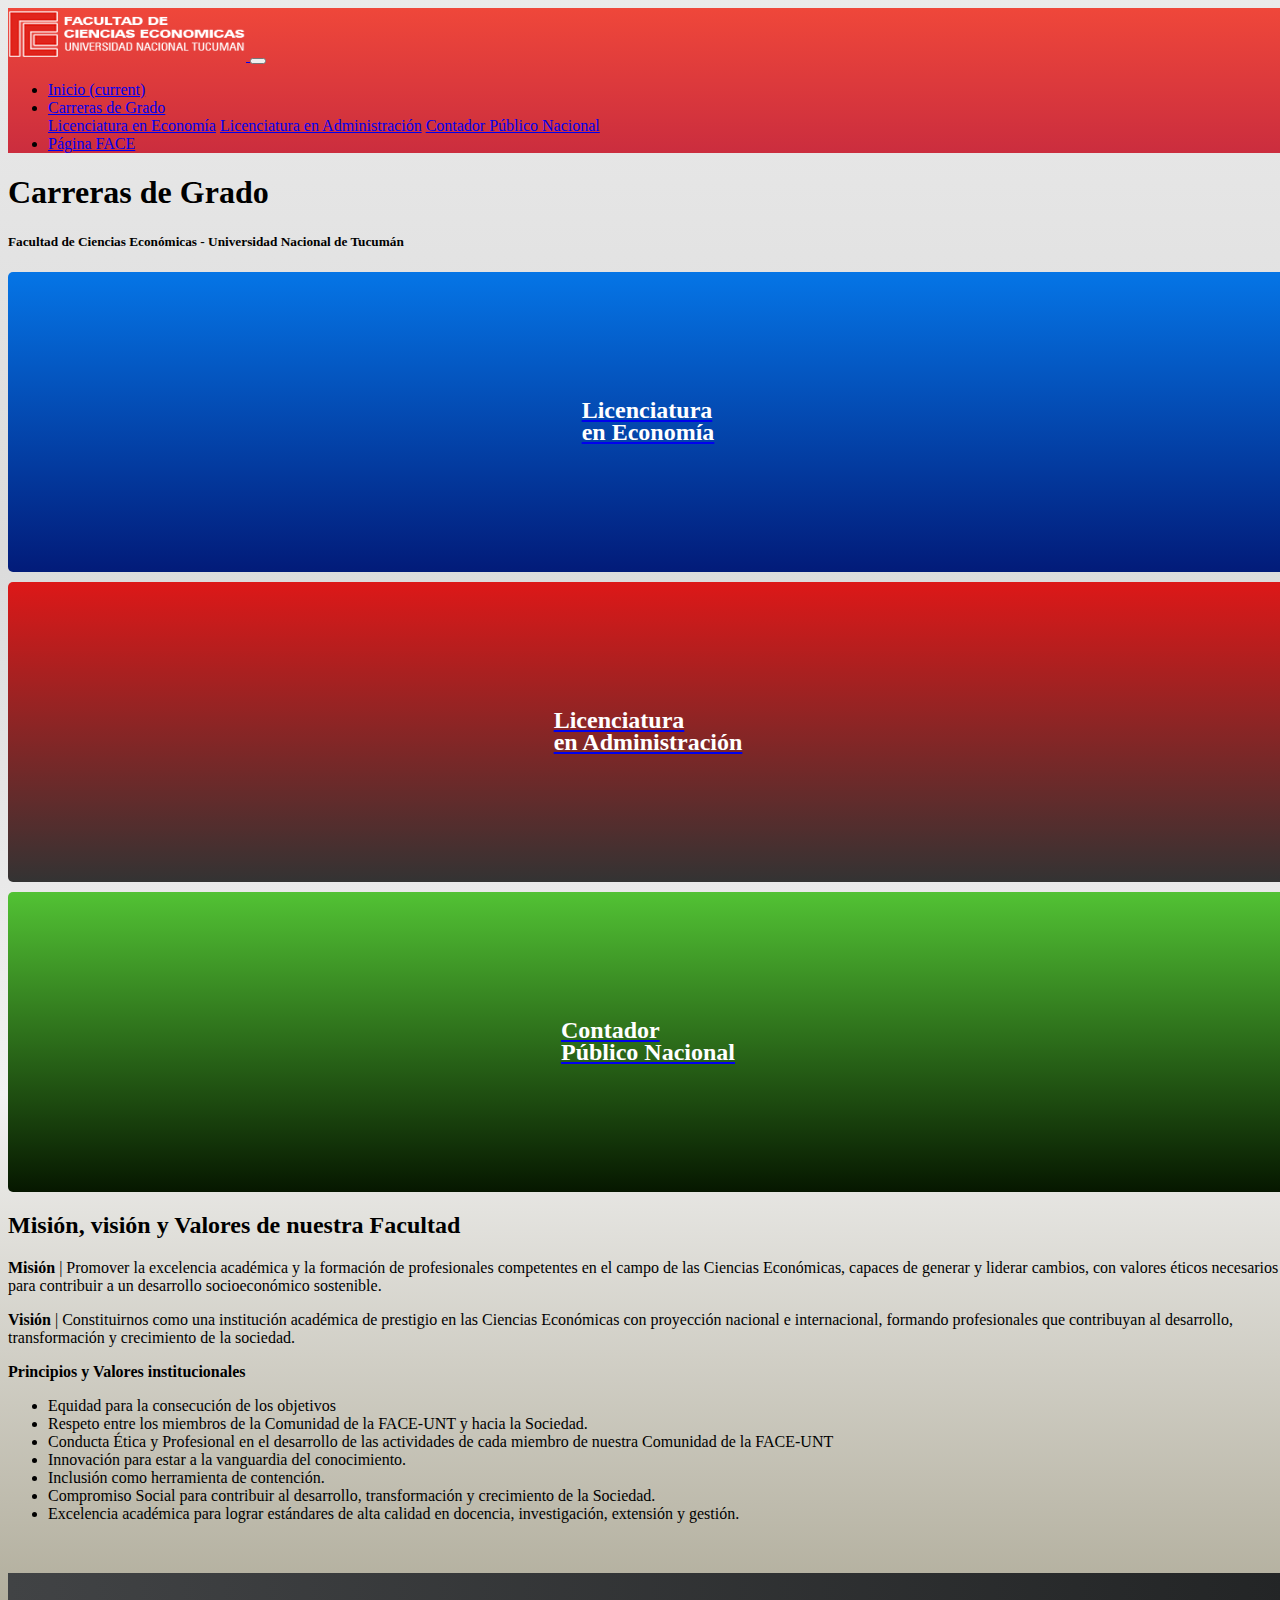
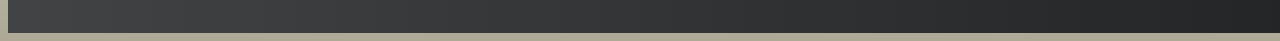
<file: index.html>
<!DOCTYPE html>
<html lang="en">
<head>
    <meta charset="UTF-8">
    <meta http-equiv="X-UA-Compatible" content="IE=edge">
    <meta name="viewport" content="width=device-width, initial-scale=1.0">
    <title>Carreras de Grado | Cronograma de Cursado</title>
    <link rel="stylesheet" href="https://cdn.jsdelivr.net/npm/bootstrap@4.5.3/dist/css/bootstrap.min.css" integrity="sha384-TX8t27EcRE3e/ihU7zmQxVncDAy5uIKz4rEkgIXeMed4M0jlfIDPvg6uqKI2xXr2" crossorigin="anonymous">
    <link rel="stylesheet" href="./css/style.css">



</head>
<body>

<!-- Inicio NavBar -->
<nav class="navbar navbar-expand-lg navbar-dark bg-dark">

        <div class="container">

            <a class="navbar-brand" href="index.html">
                <img src="./imgs/logo-png-face.png" width="238" height="53" alt="Rentas Tucumán" loading="lazy">
            </a>
        

            <button class="navbar-toggler" type="button" data-toggle="collapse" data-target="#navbarSupportedContent" aria-controls="navbarSupportedContent" aria-expanded="false" aria-label="Toggle navigation">
              <span class="navbar-toggler-icon"></span>
            </button>
          
            <div class="collapse navbar-collapse" id="navbarSupportedContent">
              <ul class="navbar-nav mr-auto">

                <li class="nav-item active">
                  <a class="nav-link" href="index.html">Inicio <span class="sr-only">(current)</span></a>
                </li>

                <li class="nav-item dropdown">
                  <a class="nav-link dropdown-toggle" href="#" id="navbarDropdown" role="button" data-toggle="dropdown" aria-haspopup="true" aria-expanded="false">
                    Carreras de Grado
                  </a>
                  <div class="dropdown-menu" aria-labelledby="navbarDropdown">
                    <a class="dropdown-item" href="licenciatura-en-economia.html">Licenciatura en Economía</a>
                    <a class="dropdown-item" href="licenciatura-en-administracion.html">Licenciatura en Administración</a>
                    <a class="dropdown-item" href="contador-publico-nacional">Contador Público Nacional</a>
                  </div>
                </li>

                <li class="nav-item">
                    <a class="nav-link" href="https://www.face.unt.edu.ar/">Página FACE</a>
                  </li>

              </ul>
            </div>
        </div>
</nav>
<!-- fin NavBar -->


<div class="container mt-4">
    <h1>Carreras de Grado</h1>
    <h5>Facultad de Ciencias Económicas - Universidad Nacional de Tucumán</h5>
</div>
 
<!--inicio botones -->
    <div class="container mt-4">
        
        <div class="row">
            <div class="col-12 col-md-4">
                <a href="licenciatura-en-economia.html">
                    <div class="boton carrera-le">
                        Licenciatura<br>en Economía  
                    </div>
                </a>
            </div>

            <div class="col-12 col-md-4">
                <a href="licenciatura-en-administracion.html">
                    <div class="boton carrera-la">
                        Licenciatura<br>en Administración
                    </div>
                </a>
            </div>

            <div class="col-12 col-md-4">
                <a href="contador-publico-nacional.html">
                    <div class="boton carrera-cpn">
                        Contador<br> Público Nacional
                    </div>
                </a>
            </div>

        </div>
    </div> 
  <!--fin botones -->  

  <!--Inicio mision y vision -->
  <div class="container mt-4">
      <div class="row">
          <div class="col-12">
              <h2>Misión, visión y Valores de nuestra Facultad</h2>
              <p>
                <b>Misión</b> | Promover la excelencia académica y la formación de profesionales competentes en el campo de las Ciencias Económicas, capaces de
                generar y liderar cambios, con valores éticos necesarios para contribuir a un desarrollo socioeconómico sostenible.
              </p>
              <p>
                  <b>Visión </b> | Constituirnos como una institución académica de prestigio en las Ciencias Económicas con proyección nacional e internacional, formando
profesionales que contribuyan al desarrollo, transformación y crecimiento de la sociedad.
              </p>
              <p>
                  <b>Principios y Valores institucionales</b>
                  <ul>
                    <li>Equidad para la consecución de los objetivos</li>
                    <li>Respeto entre los miembros de la Comunidad de la FACE-UNT y
    hacia la Sociedad.</li>
                    <li>Conducta Ética y Profesional en el desarrollo de las actividades de
    cada miembro de nuestra Comunidad de la FACE-UNT</li>
    <li>Innovación para estar a la vanguardia del conocimiento.</li>
    <li>Inclusión como herramienta de contención.</li>
    <li>Compromiso Social para contribuir al desarrollo, transformación y
    crecimiento de la Sociedad.</li>
    <li>Excelencia académica para lograr estándares de alta calidad en
    docencia, investigación, extensión y gestión.</li>
                  </ul>
              </p>
          </div>
      </div>

  </div>
  <!--fin mision y vision -->
    

<div class="footer">

</div>



</body>
<script src="https://code.jquery.com/jquery-3.5.1.slim.min.js" integrity="sha384-DfXdz2htPH0lsSSs5nCTpuj/zy4C+OGpamoFVy38MVBnE+IbbVYUew+OrCXaRkfj" crossorigin="anonymous"></script>
<script src="https://cdn.jsdelivr.net/npm/bootstrap@4.5.3/dist/js/bootstrap.bundle.min.js" integrity="sha384-ho+j7jyWK8fNQe+A12Hb8AhRq26LrZ/JpcUGGOn+Y7RsweNrtN/tE3MoK7ZeZDyx" crossorigin="anonymous"></script>
</html>
</file>
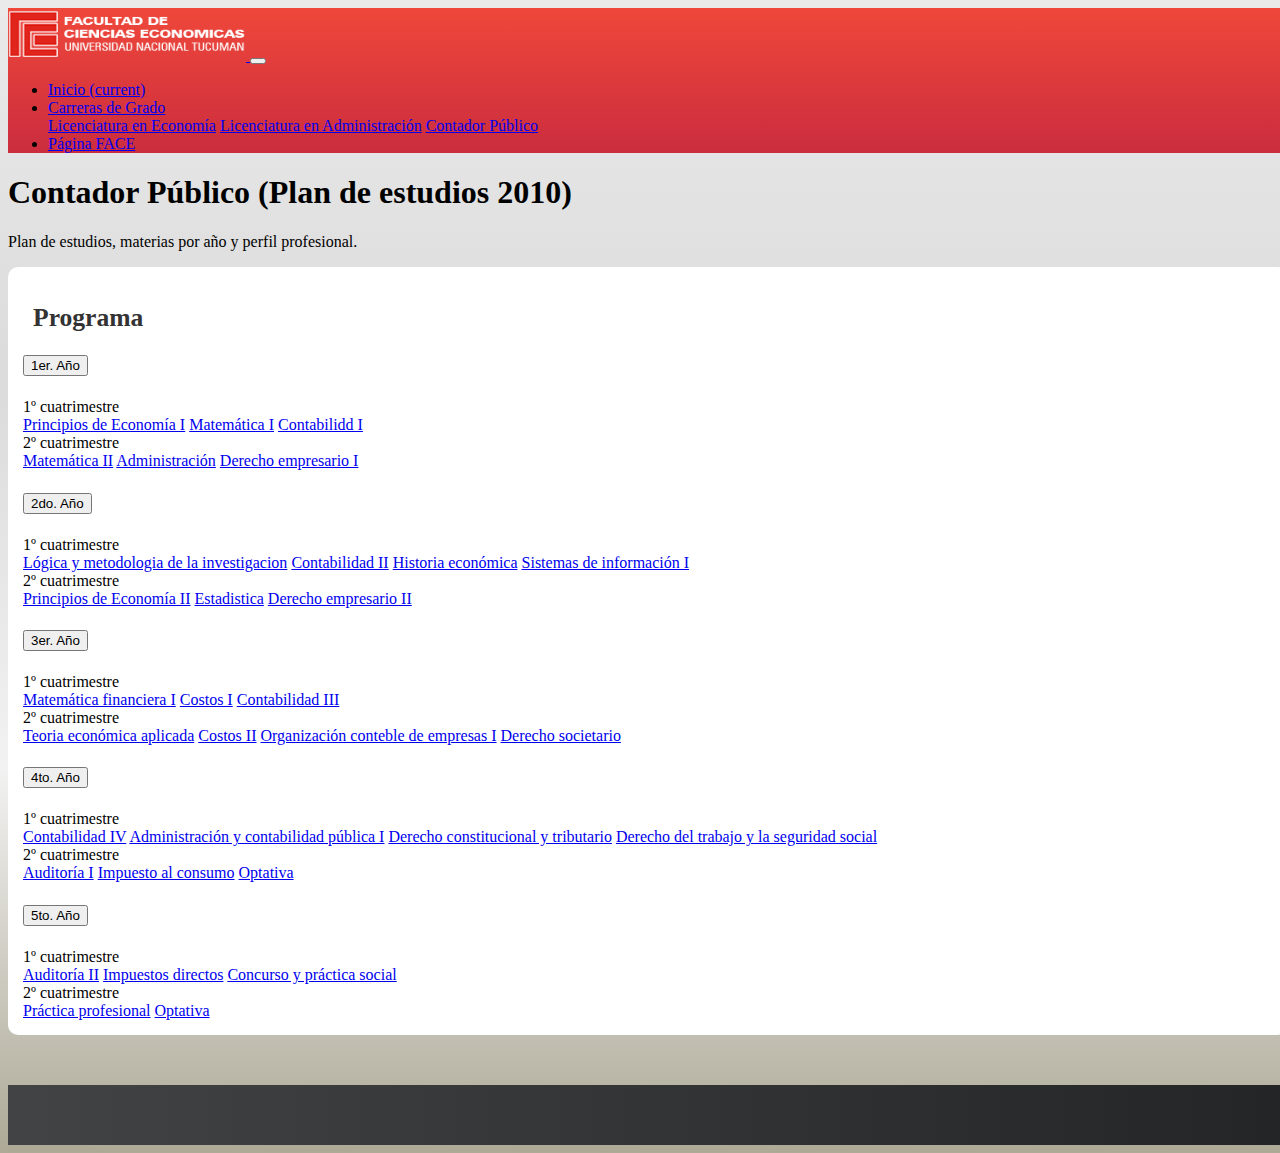
<file: contador-publico-2010.html>
<!DOCTYPE html>
<html lang="es">
<head>
    <meta charset="UTF-8">
    <meta http-equiv="X-UA-Compatible" content="IE=edge">
    <meta name="viewport" content="width=device-width, initial-scale=1.0">
    <title>Carreras de Grado | Cronograma de Cursado</title>
    <link rel="stylesheet" href="https://cdn.jsdelivr.net/npm/bootstrap@4.5.3/dist/css/bootstrap.min.css" integrity="sha384-TX8t27EcRE3e/ihU7zmQxVncDAy5uIKz4rEkgIXeMed4M0jlfIDPvg6uqKI2xXr2" crossorigin="anonymous">
    <link rel="stylesheet" href="./css/style.css">



</head>
<body>

<!-- Inicio NavBar -->
<nav class="navbar navbar-expand-lg navbar-dark">

  <div class="container">

            <a class="navbar-brand" href="index.html">
          <img src="./imgs/logo-png-face.png" width="238" height="53" alt="FACE-UNT" loading="lazy">
      </a>
  

      <button class="navbar-toggler" type="button" data-toggle="collapse" data-target="#navbarSupportedContent" aria-controls="navbarSupportedContent" aria-expanded="false" aria-label="Toggle navigation">
        <span class="navbar-toggler-icon"></span>
      </button>
    
      <div class="collapse navbar-collapse" id="navbarSupportedContent">
        <ul class="navbar-nav mr-auto">

          <li class="nav-item active">
            <a class="nav-link" href="index.html">Inicio <span class="sr-only">(current)</span></a>
          </li>

          <li class="nav-item dropdown">
            <a class="nav-link dropdown-toggle" href="#" id="navbarDropdown" role="button" data-toggle="dropdown" aria-haspopup="true" aria-expanded="false">
              Carreras de Grado
            </a>
            <div class="dropdown-menu" aria-labelledby="navbarDropdown">
              <a class="dropdown-item" href="licenciatura-en-economia.html">Licenciatura en Economía</a>
              <a class="dropdown-item" href="licenciatura-en-administracion.html">Licenciatura en Administración</a>
              <a class="dropdown-item" href="contador-publico.html">Contador Público</a>
            </div>
          </li>

          <li class="nav-item">
              <a class="nav-link" href="https://www.face.unt.edu.ar/">Página FACE</a>
            </li>

        </ul>
      </div>
  </div>
</nav>
<!-- fin NavBar -->


<div class="container mt-4">
    <div class="jumbotron py-4 px-4">
      <h1 class="display-5 mb-2">Contador Público (Plan de estudios 2010)</h1>
      <p class="lead mb-0">Plan de estudios, materias por año y perfil profesional.</p>
    </div>
</div>
 

<div class="container">
  <div class="row">

    <div class="col-12 col-sm-12 col-md-12">


    <div class="programa">
      <h2 class="mb-3">Programa</h2>

      <div id="programAccordion" class="mb-2">

        <div class="card mb-2">
          <div class="card-header" id="headingOne">
            <h5 class="mb-0 d-flex align-items-center">
              <button class="year-toggle" type="button" data-toggle="collapse" data-target="#collapseOne" aria-expanded="true" aria-controls="collapseOne">
                1er. Año
              </button>
            </h5>
          </div>
          <div id="collapseOne" class="collapse show" aria-labelledby="headingOne" data-parent="#programAccordion">
            <div class="card-body">
              <div class="d-flex flex-wrap">
                <div class="materias-separador"><span>1º cuatrimestre</span></div>
                <a href="programas/PLAN-CPN-2010/01/071-HCD-21 (Programa Principios de Economía I).pdf" target="_blank" class="btn-materia">Principios de Economía I</a>
                <a href="programas/PLAN-CPN-2010/01/249-HCD-17(Progr. Matemática I).pdf" target="_blank" class="btn-materia">Matemática I</a>
                <a href="programas/PLAN-CPN-2010/01/249-HCD-18(Programa Contabilidad I).pdf" target="_blank" class="btn-materia">Contabilidd I</a>
                
                <div class="materias-separador"><span>2º cuatrimestre</span></div>
                <a href="programas/PLAN-CPN-2010/01/113-HCD-17 (Prog Matemática II 2016).pdf" target="_blank" class="btn-materia">Matemática II</a>
                <a href="programas/PLAN-CPN-2010/01/347-HCD-17 (Programa Administración I).pdf" target="_blank" class="btn-materia">Administración</a>
                <a href="programas/PLAN-CPN-2010/01/213-HCD-16 (Programa Derecho Civil-Derecho Emp.I).pdf" target="_blank" class="btn-materia">Derecho empresario I</a>
              </div>
            </div>
          </div>
        </div>

        <div class="card mb-2">
          <div class="card-header" id="headingTwo">
            <h5 class="mb-0">
              <button class="year-toggle collapsed" type="button" data-toggle="collapse" data-target="#collapseTwo" aria-expanded="false" aria-controls="collapseTwo">
                2do. Año
              </button>
            </h5>
          </div>
          <div id="collapseTwo" class="collapse" aria-labelledby="headingTwo" data-parent="#programAccordion">
            <div class="card-body">
              <div class="d-flex flex-wrap">
                <div class="materias-separador"><span>1º cuatrimestre</span></div>
                <a href="programas/PLAN-CPN-2010/02/399-HCD-16 Programa Logica.pdf" target="_blank" class="btn-materia">Lógica y metodologia de la investigacion</a>
                <a href="programas/PLAN-CPN-2010/02/413-HCD-16 Programa Contabilidad II.pdf" class="btn-materia">Contabilidad II</a>
                <a href="programas/PLAN-CPN-2010/02/028-HCD-18 (Programa Historia Económica).pdf" target="_blank" class="btn-materia">Historia económica</a>
                <a href="programas/PLAN-CPN-2010/02/212-HCD-16 (Programa Sistemas de Inf. I).pdf" target="_blank" class="btn-materia">Sistemas de información I</a>
                <div class="materias-separador"><span>2º cuatrimestre</span></div>
                <a href="programas/PLAN-CPN-2010/02/516-HCD-16 (Programa Principios de Economia II).pdf" target="_blank" class="btn-materia">Principios de Economía II</a>
                <a href="programas/PLAN-CPN-2010/02/076-HCD-21 (Programa Estadistica 1983.CPN 2010.LA 2014).pdf" target="_blank" class="btn-materia">Estadistica</a>
                <a href="programas/PLAN-CPN-2010/02/155-HCD-16 (Programa Derecho Comercial I).pdf" target="_blank" class="btn-materia">Derecho empresario II</a>
              </div>
            </div>
          </div>
        </div>

        <div class="card mb-2">
          <div class="card-header" id="headingThree">
            <h5 class="mb-0">
              <button class="year-toggle collapsed" type="button" data-toggle="collapse" data-target="#collapseThree" aria-expanded="false" aria-controls="collapseThree">
                3er. Año
              </button>
            </h5>
          </div>
          <div id="collapseThree" class="collapse" aria-labelledby="headingThree" data-parent="#programAccordion">
            <div class="card-body">
              <div class="d-flex flex-wrap">
                <div class="materias-separador"><span>1º cuatrimestre</span></div>
                <a href="programas/PLAN-CPN-2010/03/372-HCD-16 Programa Matemática Financiera.pdf" target="_blank" class="btn-materia">Matemática financiera I</a>
                <a href="programas/PLAN-CPN-2010/03/058-HCD-17 (Prog Costos I).pdf" target="_blank" class="btn-materia">Costos I</a>
                <a href="programas/PLAN-CPN-2010/03/138-HCD-16 Programa CONTABILIDAD III.pdf" target="_blank" class="btn-materia">Contabilidad III</a>
                <div class="materias-separador"><span>2º cuatrimestre</span></div>
                <a href="programas/PLAN-CPN-2010/03/310-HCD-21 (Programa TEA 2010 y 2014).pdf" target="_blank" class="btn-materia">Teoria económica aplicada</a>
                <a href="programas/PLAN-CPN-2010/03/178-HCD-16 (Programa Costos II).pdf" target="_blank" class="btn-materia">Costos II</a>
                <a href="programas/PLAN-CPN-2010/03/266-HCD-16 (Programa Organizacion Contable).pdf" target="_blank" class="btn-materia">Organización conteble de empresas I</a>
                <a href="programas/PLAN-CPN-2010/03/347-HCD-18 (Programa Derecho Societario).pdf" target="_blank" class="btn-materia">Derecho societario</a>
              </div>
            </div>
          </div>
        </div>

        <div class="card mb-2">
          <div class="card-header" id="headingFour">
            <h5 class="mb-0">
              <button class="year-toggle collapsed" type="button" data-toggle="collapse" data-target="#collapseFour" aria-expanded="false" aria-controls="collapseFour">
                4to. Año
              </button>
            </h5>
          </div>
          <div id="collapseFour" class="collapse" aria-labelledby="headingFour" data-parent="#programAccordion">
            <div class="card-body">
              <div class="d-flex flex-wrap">
                <div class="materias-separador"><span>1º cuatrimestre</span></div>
                <a href="programas/PLAN-CPN-2010/04/008-HCD-20 ( Programa Contabilidad IV).pdf" class="btn-materia">Contabilidad IV</a>
                <a href="programas/PLAN-CPN-2010/04/res 077 HCD 22 PROGRAMA CAT ADMINISTRACION Y CONTABILIDAD PUBLIC20220427_10365346.pdf" target="_blank" class="btn-materia">Administración y contabilidad pública I</a>
                <a href="programas/PLAN-CPN-2010/04/443-HCD-16 (Programa Dº Fiscal).pdf" target="_blank" class="btn-materia">Derecho constitucional y tributario</a>
                <a href="programas/PLAN-CPN-2010/04/094-HCD-17 ( Prog Dº del Trabajo y la Seg Social).pdf" target="_blank" class="btn-materia">Derecho del trabajo y la seguridad social</a>
                <div class="materias-separador"><span>2º cuatrimestre</span></div>
                <a href="programas/PLAN-CPN-2010/04/282-HCD-18( Programa Auditoria I).pdf" class="btn-materia">Auditoría I</a>
                <a href="programas/PLAN-CPN-2010/04/514-HCD-16 (Programa Impuestos al Consumo ).pdf" target="_blank" class="btn-materia">Impuesto al consumo</a>
                <a href="contador-publico-2010-optativas.html" target="_blank" class="btn-materia">Optativa</a>
              </div>
            </div>
          </div>
        </div>

        <div class="card mb-2">
          <div class="card-header" id="headingFive">
            <h5 class="mb-0">
              <button class="year-toggle collapsed" type="button" data-toggle="collapse" data-target="#collapseFive" aria-expanded="false" aria-controls="collapseFive">
                5to. Año
              </button>
            </h5>
          </div>
          <div id="collapseFive" class="collapse" aria-labelledby="headingFive" data-parent="#programAccordion">
            <div class="card-body">
              <div class="d-flex flex-wrap">
                <div class="materias-separador"><span>1º cuatrimestre</span></div>
                <a href="programas/PLAN-CPN-2010/05/res 073 HCD 22 PROGRAMA AUDITORIA II AUDITORIA DE LA INFORMACION20220426_12104756.pdf" class="btn-materia">Auditoría II</a>
                <a href="programas/PLAN-CPN-2010/05/194-HCD-17 (Prog Impuestos Directos).pdf" class="btn-materia">Impuestos directos</a>
                <a href="programas/PLAN-CPN-2010/05/389-HCD-16 (Programa Concursos y Practica Judicial).pdf" target="_blank" class="btn-materia">Concurso y práctica social</a>
                <div class="materias-separador"><span>2º cuatrimestre</span></div>
                <a href="programas/PLAN-CPN-2010/05/practica-profesional-2010.pdf" class="btn-materia">Práctica profesional</a>
                <a href="contador-publico-2010-optativas.html" target="_blank" class="btn-materia">Optativa</a>
              </div>
            </div>
          </div>
        </div>

      </div>

    </div>

        
    </div>





  </div>
</div>






  
    

<div class="footer">

</div>



</body>
<script src="https://code.jquery.com/jquery-3.5.1.slim.min.js" integrity="sha384-DfXdz2htPH0lsSSs5nCTpuj/zy4C+OGpamoFVy38MVBnE+IbbVYUew+OrCXaRkfj" crossorigin="anonymous"></script>
<script src="https://cdn.jsdelivr.net/npm/bootstrap@4.5.3/dist/js/bootstrap.bundle.min.js" integrity="sha384-ho+j7jyWK8fNQe+A12Hb8AhRq26LrZ/JpcUGGOn+Y7RsweNrtN/tE3MoK7ZeZDyx" crossorigin="anonymous"></script>
</html>
</file>
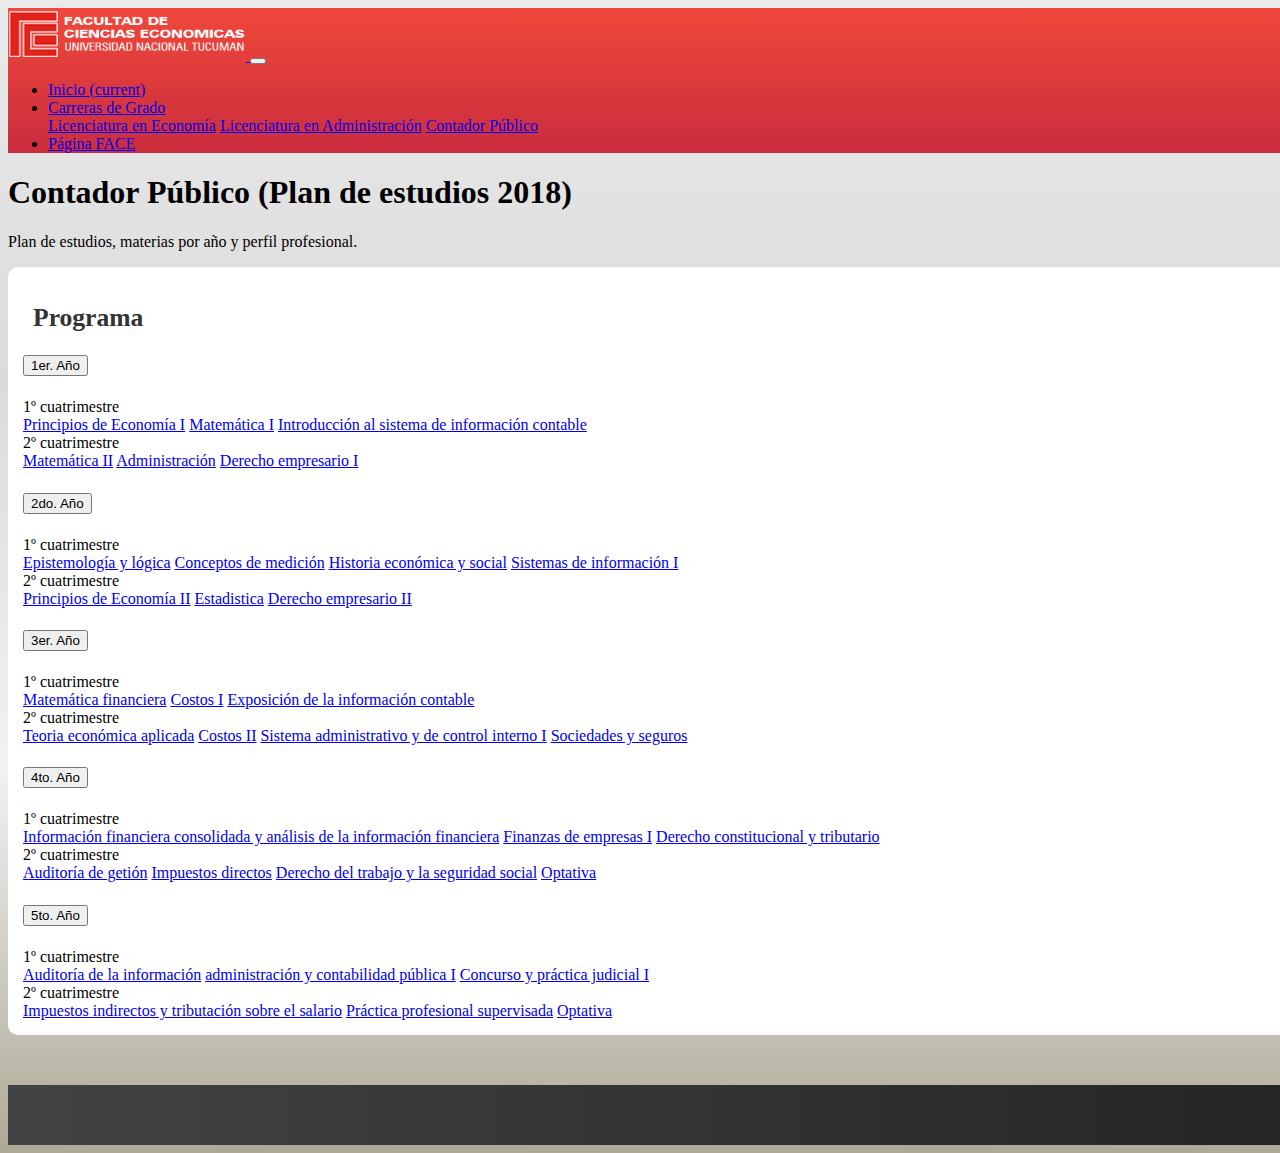
<file: contador-publico-2018.html>
<!DOCTYPE html>
<html lang="es">
<head>
    <meta charset="UTF-8">
    <meta http-equiv="X-UA-Compatible" content="IE=edge">
    <meta name="viewport" content="width=device-width, initial-scale=1.0">
    <title>Carreras de Grado | Cronograma de Cursado</title>
    <link rel="stylesheet" href="https://cdn.jsdelivr.net/npm/bootstrap@4.5.3/dist/css/bootstrap.min.css" integrity="sha384-TX8t27EcRE3e/ihU7zmQxVncDAy5uIKz4rEkgIXeMed4M0jlfIDPvg6uqKI2xXr2" crossorigin="anonymous">
    <link rel="stylesheet" href="./css/style.css">



</head>
<body>

<!-- Inicio NavBar -->
<nav class="navbar navbar-expand-lg navbar-dark">

  <div class="container">

            <a class="navbar-brand" href="index.html">
          <img src="./imgs/logo-png-face.png" width="238" height="53" alt="FACE-UNT" loading="lazy">
      </a>
  

      <button class="navbar-toggler" type="button" data-toggle="collapse" data-target="#navbarSupportedContent" aria-controls="navbarSupportedContent" aria-expanded="false" aria-label="Toggle navigation">
        <span class="navbar-toggler-icon"></span>
      </button>
    
      <div class="collapse navbar-collapse" id="navbarSupportedContent">
        <ul class="navbar-nav mr-auto">

          <li class="nav-item active">
            <a class="nav-link" href="index.html">Inicio <span class="sr-only">(current)</span></a>
          </li>

          <li class="nav-item dropdown">
            <a class="nav-link dropdown-toggle" href="#" id="navbarDropdown" role="button" data-toggle="dropdown" aria-haspopup="true" aria-expanded="false">
              Carreras de Grado
            </a>
            <div class="dropdown-menu" aria-labelledby="navbarDropdown">
              <a class="dropdown-item" href="licenciatura-en-economia.html">Licenciatura en Economía</a>
              <a class="dropdown-item" href="licenciatura-en-administracion.html">Licenciatura en Administración</a>
              <a class="dropdown-item" href="contador-publico.html">Contador Público</a>
            </div>
          </li>

          <li class="nav-item">
              <a class="nav-link" href="https://www.face.unt.edu.ar/">Página FACE</a>
            </li>

        </ul>
      </div>
  </div>
</nav>
<!-- fin NavBar -->


<div class="container mt-4">
    <div class="jumbotron py-4 px-4">
      <h1 class="display-5 mb-2">Contador Público (Plan de estudios 2018)</h1>
      <p class="lead mb-0">Plan de estudios, materias por año y perfil profesional.</p>
    </div>
</div>
 

<div class="container">
  <div class="row">

    <div class="col-12 col-sm-12 col-md-12">


    <div class="programa">
      <h2 class="mb-3">Programa</h2>

      <div id="programAccordion" class="mb-2">

        <div class="card mb-2">
          <div class="card-header" id="headingOne">
            <h5 class="mb-0 d-flex align-items-center">
              <button class="year-toggle" type="button" data-toggle="collapse" data-target="#collapseOne" aria-expanded="true" aria-controls="collapseOne">
                1er. Año
              </button>
            </h5>
          </div>
          <div id="collapseOne" class="collapse show" aria-labelledby="headingOne" data-parent="#programAccordion">
            <div class="card-body">
              <div class="d-flex flex-wrap">
                <div class="materias-separador"><span>1º cuatrimestre</span></div>
                <a href="programas/PLAN-CPN-2018/01/695-HCD-22 (Programa Principios de Economía I 2018).pdf" target="_blank" class="btn-materia">Principios de Economía I</a>
                <a href="programas/PLAN-CPN-2018/01/507-HCD-18 MATEMATICA I.pdf" target="_blank" class="btn-materia">Matemática I</a>
                <a href="programas/PLAN-CPN-2018/01/510-HCD-2018-INTRODUCCION AL SISTEMA DE INFORMACION CONTABLE.pdf" target="_blank" class="btn-materia">Introducción al sistema de información contable</a>
                
                <div class="materias-separador"><span>2º cuatrimestre</span></div>
                <a href="programas/PLAN-CPN-2018/01/642-HCD-22 (Matemática II).pdf" target="_blank" class="btn-materia">Matemática II</a>
                <a href="programas/PLAN-CPN-2018/01/389-HCD-21 Programa Administración 2010 y 2014).pdf" target="_blank" class="btn-materia">Administración</a>
                <a href="programas/PLAN-CPN-2018/01/387-HCD-21 (Programa D° Empresario I CP 2018).pdf" target="_blank" class="btn-materia">Derecho empresario I</a>
              </div>
            </div>
          </div>
        </div>

        <div class="card mb-2">
          <div class="card-header" id="headingTwo">
            <h5 class="mb-0">
              <button class="year-toggle collapsed" type="button" data-toggle="collapse" data-target="#collapseTwo" aria-expanded="false" aria-controls="collapseTwo">
                2do. Año
              </button>
            </h5>
          </div>
          <div id="collapseTwo" class="collapse" aria-labelledby="headingTwo" data-parent="#programAccordion">
            <div class="card-body">
              <div class="d-flex flex-wrap">
                <div class="materias-separador"><span>1º cuatrimestre</span></div>
                <a href="programas/PLAN-CPN-2018/02/501-HCD-18 EPISTEMOLOGIA Y LOGICA.pdf" target="_blank" class="btn-materia">Epistemología y lógica</a>
                <a href="programas/PLAN-CPN-2018/02/516-HCD-2018-CONCEPTOS DE MEDICIÓN.pdf" class="btn-materia">Conceptos de medición</a>
                <a href="programas/PLAN-CPN-2018/02/494-HCD-2018-HISTORIA ECONÓMICA Y SOCIAL.pdf" target="_blank" class="btn-materia">Historia económica y social</a>
                <a href="programas/PLAN-CPN-2018/02/530-HCD-18-SISTEMAS DE INFORMACION I.pdf" target="_blank" class="btn-materia">Sistemas de información I</a>
                <div class="materias-separador"><span>2º cuatrimestre</span></div>
                <a href="programas/PLAN-CPN-2018/02/3_07-08-2024_Resolucion_RES_FACE__HCD_9624_2024.pdf" target="_blank" class="btn-materia">Principios de Economía II</a>
                <a href="programas/PLAN-CPN-2018/02/075-HCD-21 (Programa Estadística CP 2018).pdf" target="_blank" class="btn-materia">Estadistica</a>
                <a href="programas/PLAN-CPN-2018/02/496-HCD-18 DERECHO EMPRESARIO II.pdf" target="_blank" class="btn-materia">Derecho empresario II</a>
              </div>
            </div>
          </div>
        </div>

        <div class="card mb-2">
          <div class="card-header" id="headingThree">
            <h5 class="mb-0">
              <button class="year-toggle collapsed" type="button" data-toggle="collapse" data-target="#collapseThree" aria-expanded="false" aria-controls="collapseThree">
                3er. Año
              </button>
            </h5>
          </div>
          <div id="collapseThree" class="collapse" aria-labelledby="headingThree" data-parent="#programAccordion">
            <div class="card-body">
              <div class="d-flex flex-wrap">
                <div class="materias-separador"><span>1º cuatrimestre</span></div>
                <a href="programas/PLAN-CPN-2018/03/043-HCD-20 Matemática Financiera.pdf" target="_blank" class="btn-materia">Matemática financiera</a>
                <a href="programas/PLAN-CPN-2018/03/534-HCD-18-COSTOS-I-SISTEMAS-DE-COSTOS.pdf" target="_blank" class="btn-materia">Costos I</a>
                <a href="programas/PLAN-CPN-2018/03/543-HCD-18 Programa Exposición de la Información Contable.pdf" target="_blank" class="btn-materia">Exposición de la información contable</a>
                <div class="materias-separador"><span>2º cuatrimestre</span></div>
                <a href="programas/PLAN-CPN-2018/03/311-HCD-21 (Programa TEA 2018).pdf" target="_blank" class="btn-materia">Teoria económica aplicada</a>
                <a href="programas/PLAN-CPN-2018/03/527-HCD-18-COSTOS II PRESUPUESTOS Y COSTOS PARA DECISIONES.pdf" target="_blank" class="btn-materia">Costos II</a>
                <a href="programas/PLAN-CPN-2018/03/045-HCD-20 Sist. Adm. y de Control Interno I.pdf" target="_blank" class="btn-materia">Sistema administrativo y de control interno I</a>
                <a href="programas/PLAN-CPN-2018/03/523-HCD-18-SOCIEDADES Y SEGUROS.pdf" target="_blank" class="btn-materia">Sociedades y seguros</a>
              </div>
            </div>
          </div>
        </div>

        <div class="card mb-2">
          <div class="card-header" id="headingFour">
            <h5 class="mb-0">
              <button class="year-toggle collapsed" type="button" data-toggle="collapse" data-target="#collapseFour" aria-expanded="false" aria-controls="collapseFour">
                4to. Año
              </button>
            </h5>
          </div>
          <div id="collapseFour" class="collapse" aria-labelledby="headingFour" data-parent="#programAccordion">
            <div class="card-body">
              <div class="d-flex flex-wrap">
                <div class="materias-separador"><span>1º cuatrimestre</span></div>
                <a href="programas/PLAN-CPN-2018/04/838-HCD-22 ( Inf Financiera y Consolidada y Anal de Inf Fin).pdf" class="btn-materia">Información financiera consolidada y análisis de la información financiera</a>
                <a href="programas/PLAN-CPN-2018/04/123-HCD-23 (Programa Materia).pdf" target="_blank" class="btn-materia">Finanzas de empresas I</a>
                <a href="programas/PLAN-CPN-2018/04/537HCD18-DERECHO CONSTITUCIONAL Y TRIBUTARIO.pdf" target="_blank" class="btn-materia">Derecho constitucional y tributario</a>
                <div class="materias-separador"><span>2º cuatrimestre</span></div>
                <a href="programas/PLAN-CPN-2018/04/493-HCD-2018-AUDITORIA DE GESTIÓN.pdf" target="_blank" class="btn-materia">Auditoría de getión</a>
                <a href="programas/PLAN-CPN-2018/04/540HCD18-IMPUESTOS DIRECTOS.pdf" target="_blank" class="btn-materia">Impuestos directos</a>
                <a href="programas/PLAN-CPN-2018/04/044-HCD-20 Derecho del Trabajo y Seg Social.pdf" target="_blank" class="btn-materia">Derecho del trabajo y la seguridad social</a>
                <a href="contador-publico-2018-optativas.html" class="btn-materia">Optativa</a>
              </div>
            </div>
          </div>
        </div>

        <div class="card mb-2">
          <div class="card-header" id="headingFive">
            <h5 class="mb-0">
              <button class="year-toggle collapsed" type="button" data-toggle="collapse" data-target="#collapseFive" aria-expanded="false" aria-controls="collapseFive">
                5to. Año
              </button>
            </h5>
          </div>
          <div id="collapseFive" class="collapse" aria-labelledby="headingFive" data-parent="#programAccordion">
            <div class="card-body">
              <div class="d-flex flex-wrap">
                <div class="materias-separador"><span>1º cuatrimestre</span></div>
                <a href="programas/PLAN-CPN-2018/05/502-HCD-18 AUDITORIA DE LA INFORMACION.pdf" class="btn-materia">Auditoría de la información</a>
                <a href="programas/PLAN-CPN-2018/05/513-HCD-2018-ADMINISTRACION Y CONTABILIDAD PUBLICA I.pdf" class="btn-materia">administración y contabilidad pública I</a>
                <a href="programas/PLAN-CPN-2018/05/512-HCD-2018-CONCURSO Y PRACTICA JUDICIAL I.pdf" target="_blank" class="btn-materia">Concurso y práctica judicial I</a>
                <div class="materias-separador"><span>2º cuatrimestre</span></div>
                <a href="programas/PLAN-CPN-2018/05/497-HCD-18 IMPUESTOS INDIRECTOS Y TRIBUTACION SOBRE EL SALARIO.pdf" class="btn-materia">Impuestos indirectos y tributación sobre el salario</a>
                <a href="programas/PLAN-CPN-2018/05/practica-profesional-2018.pdf" target="_blank" class="btn-materia">Práctica profesional supervisada</a>
                <a href="contador-publico-2018-optativas.html" class="btn-materia">Optativa</a>
              </div>
            </div>
          </div>
        </div>

      </div>

    </div>

        
    </div>





  </div>
</div>






  
    

<div class="footer">

</div>



</body>
<script src="https://code.jquery.com/jquery-3.5.1.slim.min.js" integrity="sha384-DfXdz2htPH0lsSSs5nCTpuj/zy4C+OGpamoFVy38MVBnE+IbbVYUew+OrCXaRkfj" crossorigin="anonymous"></script>
<script src="https://cdn.jsdelivr.net/npm/bootstrap@4.5.3/dist/js/bootstrap.bundle.min.js" integrity="sha384-ho+j7jyWK8fNQe+A12Hb8AhRq26LrZ/JpcUGGOn+Y7RsweNrtN/tE3MoK7ZeZDyx" crossorigin="anonymous"></script>
</html>
</file>
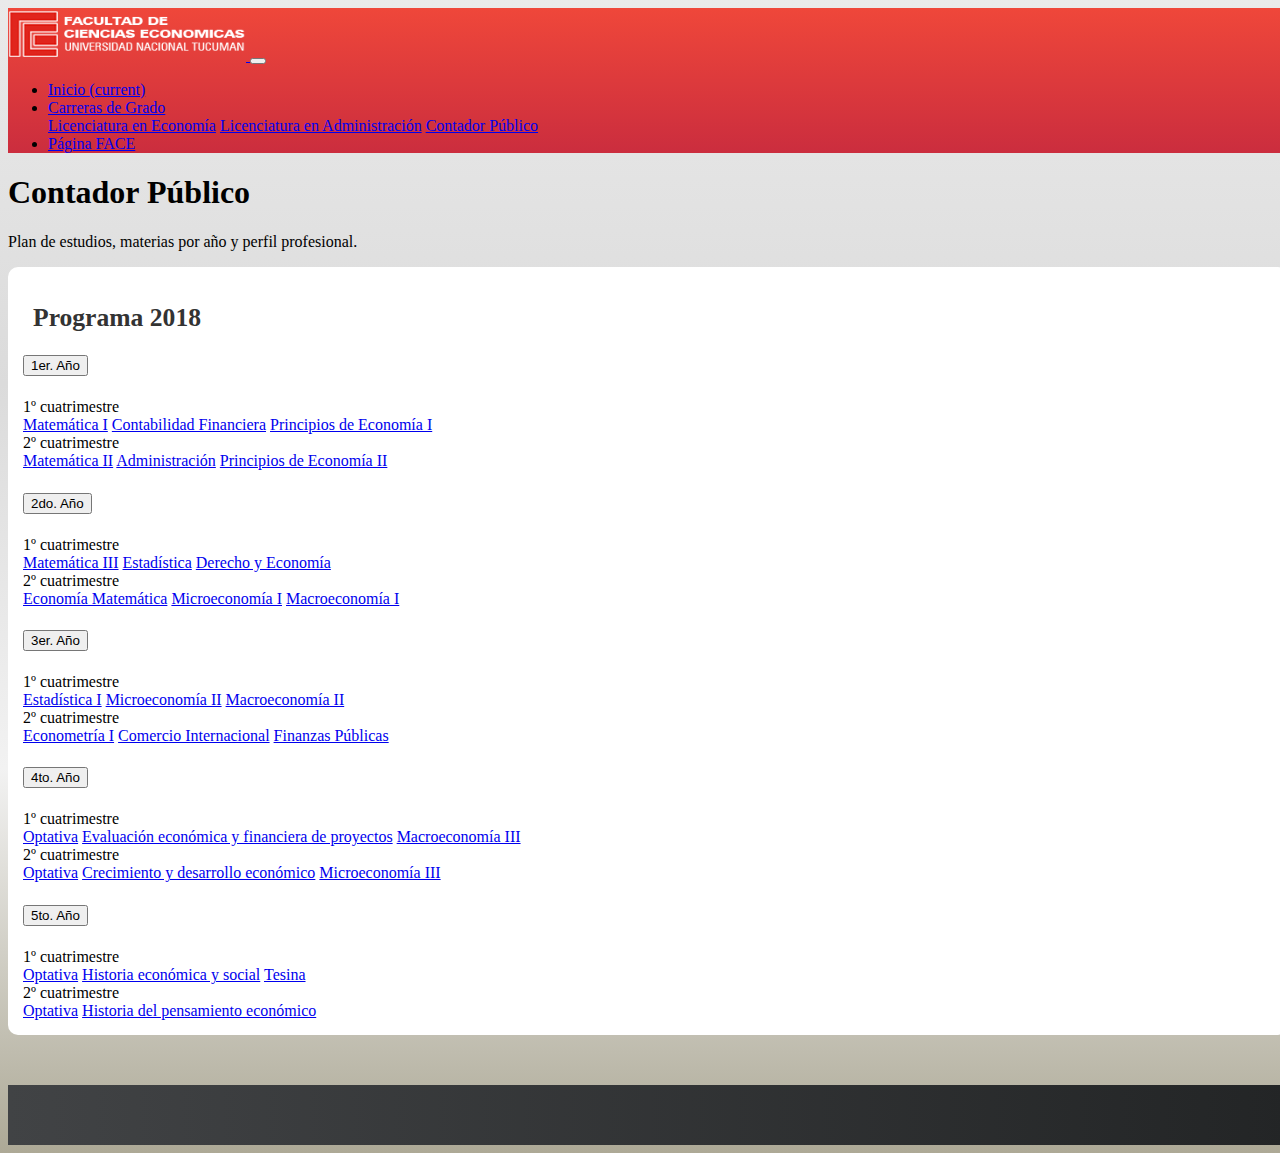
<file: contador-publico.html>
<!DOCTYPE html>
<html lang="es">
<head>
    <meta charset="UTF-8">
    <meta http-equiv="X-UA-Compatible" content="IE=edge">
    <meta name="viewport" content="width=device-width, initial-scale=1.0">
    <title>Carreras de Grado | Cronograma de Cursado</title>
    <link rel="stylesheet" href="https://cdn.jsdelivr.net/npm/bootstrap@4.5.3/dist/css/bootstrap.min.css" integrity="sha384-TX8t27EcRE3e/ihU7zmQxVncDAy5uIKz4rEkgIXeMed4M0jlfIDPvg6uqKI2xXr2" crossorigin="anonymous">
    <link rel="stylesheet" href="./css/style.css">



</head>
<body>

<!-- Inicio NavBar -->
<nav class="navbar navbar-expand-lg navbar-dark">

  <div class="container">

      <a class="navbar-brand" href="index.html">
          <img src="./imgs/logo-png-face.png" width="238" height="53" alt="FACE-UNT" loading="lazy">
      </a>
  

      <button class="navbar-toggler" type="button" data-toggle="collapse" data-target="#navbarSupportedContent" aria-controls="navbarSupportedContent" aria-expanded="false" aria-label="Toggle navigation">
        <span class="navbar-toggler-icon"></span>
      </button>
    
      <div class="collapse navbar-collapse" id="navbarSupportedContent">
        <ul class="navbar-nav mr-auto">

          <li class="nav-item active">
            <a class="nav-link" href="index.html">Inicio <span class="sr-only">(current)</span></a>
          </li>

          <li class="nav-item dropdown">
            <a class="nav-link dropdown-toggle" href="#" id="navbarDropdown" role="button" data-toggle="dropdown" aria-haspopup="true" aria-expanded="false">
              Carreras de Grado
            </a>
            <div class="dropdown-menu" aria-labelledby="navbarDropdown">
              <a class="dropdown-item" href="licenciatura-en-economia.html">Licenciatura en Economía</a>
              <a class="dropdown-item" href="licenciatura-en-administracion.html">Licenciatura en Administración</a>
              <a class="dropdown-item" href="contador-publico.html">Contador Público</a>
            </div>
          </li>

          <li class="nav-item">
              <a class="nav-link" href="https://www.face.unt.edu.ar/">Página FACE</a>
            </li>

        </ul>
      </div>
  </div>
</nav>
<!-- fin NavBar -->


<div class="container mt-4">
    <div class="jumbotron py-4 px-4">
      <h1 class="display-5 mb-2">Contador Público</h1>
      <p class="lead mb-0">Plan de estudios, materias por año y perfil profesional.</p>
    </div>
</div>
 

<div class="container">
  <div class="row">

    <div class="col-12 col-sm-12 col-md-12">


    <div class="programa">
      <h2 class="mb-3">Programa 2018</h2>

      <div id="programAccordion" class="mb-2">

        <div class="card mb-2">
          <div class="card-header" id="headingOne">
            <h5 class="mb-0 d-flex align-items-center">
              <button class="year-toggle" type="button" data-toggle="collapse" data-target="#collapseOne" aria-expanded="true" aria-controls="collapseOne">
                1er. Año
              </button>
            </h5>
          </div>
          <div id="collapseOne" class="collapse show" aria-labelledby="headingOne" data-parent="#programAccordion">
            <div class="card-body">
              <div class="d-flex flex-wrap">
                <div class="materias-separador"><span>1º cuatrimestre</span></div>
                <a href="./programas/PLAN-LE-2014/01/249-HCD-17(Progr. Matemática I).pdf" target="_blank" class="btn-materia">Matemática I</a>
                <a href="./programas/PLAN-LE-2014/01/459-HCD-17 (Programa Contabilidad Financiera).pdf" target="_blank" class="btn-materia">Contabilidad Financiera</a>
                <a href="./programas/PLAN-LE-2014/01/696-HCD-22 (Programa Principios de Economía I).pdf" target="_blank" class="btn-materia">Principios de Economía I</a>
                <div class="materias-separador"><span>2º cuatrimestre</span></div>
                <a href="./programas/PLAN-LE-2014/01/110-HCD-23 (Programa Materia).pdf" target="_blank" class="btn-materia">Matemática II</a>
                <a href="/programas/PLAN-LE-2014/01/347-HCD-17 (Programa Administración I).pdf" target="_blank" class="btn-materia">Administración</a>
                <a href="/programas/PLAN-LE-2014/01/7_07-08-2024_Resolucion_RES_FACE__HCD_9615_2024.pdf" target="_blank" class="btn-materia">Principios de Economía II</a>
              </div>
            </div>
          </div>
        </div>

        <div class="card mb-2">
          <div class="card-header" id="headingTwo">
            <h5 class="mb-0">
              <button class="year-toggle collapsed" type="button" data-toggle="collapse" data-target="#collapseTwo" aria-expanded="false" aria-controls="collapseTwo">
                2do. Año
              </button>
            </h5>
          </div>
          <div id="collapseTwo" class="collapse" aria-labelledby="headingTwo" data-parent="#programAccordion">
            <div class="card-body">
              <div class="d-flex flex-wrap">
                <div class="materias-separador"><span>1º cuatrimestre</span></div>
                <a href="/programas/PLAN-LE-2014/02/RES_FACE__HCD_4689_2023 (Programa Matemática III - LE).pdf" target="_blank" class="btn-materia">Matemática III</a>
                <a href="#" class="btn-materia">Estadística</a>
                <a href="/programas/PLAN-LE-2014/02/080-HCD-21 ( Programa Derecho y Economía ).pdf" target="_blank" class="btn-materia">Derecho y Economía</a>
                <div class="materias-separador"><span>2º cuatrimestre</span></div>
                <a href="/programas/PLAN-LE-2014/02/346-HCD-17 (Programa Economía Matemática).pdf" target="_blank" class="btn-materia">Economía Matemática</a>
                <a href="/programas/PLAN-LE-2014/02/428-HCD-19 (Programa Precios I.Microeonomia I).pdf" target="_blank" class="btn-materia">Microeconomía I</a>
                <a href="/programas/PLAN-LE-2014/02/093-HCD-17 ( Prog Macroeconomía I ).pdf" target="_blank" class="btn-materia">Macroeconomía I</a>
              </div>
            </div>
          </div>
        </div>

        <div class="card mb-2">
          <div class="card-header" id="headingThree">
            <h5 class="mb-0">
              <button class="year-toggle collapsed" type="button" data-toggle="collapse" data-target="#collapseThree" aria-expanded="false" aria-controls="collapseThree">
                3er. Año
              </button>
            </h5>
          </div>
          <div id="collapseThree" class="collapse" aria-labelledby="headingThree" data-parent="#programAccordion">
            <div class="card-body">
              <div class="d-flex flex-wrap">
                <div class="materias-separador"><span>1º cuatrimestre</span></div>
                <a href="/programas/PLAN-LE-2014/03/807-HCD-22 (Programa Estadística Inferencial LE 2014).pdf" target="_blank" class="btn-materia">Estadística I</a>
                <a href="/programas/PLAN-LE-2014/03/077-HCD-21 (Programa Microeconomía II).pdf" target="_blank" class="btn-materia">Microeconomía II</a>
                <a href="/programas/PLAN-LE-2014/03/366-HCD-18 (Programa Teoría Monetaria I.Macroeconomía II).pdf" target="_blank" class="btn-materia">Macroeconomía II</a>
                <div class="materias-separador"><span>2º cuatrimestre</span></div>
                <a href="/programas/PLAN-LE-2014/03/364-HCD-18 (Programa Econometría I).pdf" target="_blank" class="btn-materia">Econometría I</a>
                <a href="/programas/PLAN-LE-2014/03/095-HCD-17 (Prog Comercio Internacional).pdf" target="_blank" class="btn-materia">Comercio Internacional</a>
                <a href="/programas/PLAN-LE-2014/03/548-D-19 (Programa Finanzas Públicas I).pdf" target="_blank" class="btn-materia">Finanzas Públicas</a>
              </div>
            </div>
          </div>
        </div>

        <div class="card mb-2">
          <div class="card-header" id="headingFour">
            <h5 class="mb-0">
              <button class="year-toggle collapsed" type="button" data-toggle="collapse" data-target="#collapseFour" aria-expanded="false" aria-controls="collapseFour">
                4to. Año
              </button>
            </h5>
          </div>
          <div id="collapseFour" class="collapse" aria-labelledby="headingFour" data-parent="#programAccordion">
            <div class="card-body">
              <div class="d-flex flex-wrap">
                <div class="materias-separador"><span>1º cuatrimestre</span></div>
                <a href="licenciatura-en-economia-optativas.html" class="btn-materia">Optativa</a>
                <a href="/programas/PLAN-LE-2014/04/362-HCD-18 (Programa Evaluación Social de Proyectos).pdf" target="_blank" class="btn-materia">Evaluación económica y financiera de proyectos</a>
                <a href="/programas/PLAN-LE-2014/04/074-HCD-22 (Programa Monetaria II.Macroeconomía III).pdf" target="_blank" class="btn-materia">Macroeconomía III</a>
                <div class="materias-separador"><span>2º cuatrimestre</span></div>
                <a href="licenciatura-en-economia-optativas.html" class="btn-materia">Optativa</a>
                <a href="/programas/PLAN-LE-2014/04/071 HCD 22.pdf" target="_blank" class="btn-materia">Crecimiento y desarrollo económico</a>
                <a href="/programas/PLAN-LE-2014/04/365-HCD-18 (Programa Planif Económica.Microeconomía III).pdf" target="_blank" class="btn-materia">Microeconomía III</a>
              </div>
            </div>
          </div>
        </div>

        <div class="card mb-2">
          <div class="card-header" id="headingFive">
            <h5 class="mb-0">
              <button class="year-toggle collapsed" type="button" data-toggle="collapse" data-target="#collapseFive" aria-expanded="false" aria-controls="collapseFive">
                5to. Año
              </button>
            </h5>
          </div>
          <div id="collapseFive" class="collapse" aria-labelledby="headingFive" data-parent="#programAccordion">
            <div class="card-body">
              <div class="d-flex flex-wrap">
                <div class="materias-separador"><span>1º cuatrimestre</span></div>
                <a href="licenciatura-en-economia-optativas.html" class="btn-materia">Optativa</a>
                <a href="#" class="btn-materia">Historia económica y social</a>
                <a href="/programas/PLAN-LE-2014/05/287-HCD-15 (REGLAMENTO TESINA LE).pdf" target="_blank" class="btn-materia">Tesina</a>
                <div class="materias-separador"><span>2º cuatrimestre</span></div>
                <a href="licenciatura-en-economia-optativas.html" class="btn-materia">Optativa</a>
                <a href="/programas/PLAN-LE-2014/05/531-HCD-19 (Programa Historia del Pensamiento Económico).pdf" target="_blank" class="btn-materia">Historia del pensamiento económico</a>
              </div>
            </div>
          </div>
        </div>

      </div>

    </div>

        
    </div>




  </div>
</div>






  
    

<div class="footer">

</div>



</body>
<script src="https://code.jquery.com/jquery-3.5.1.slim.min.js" integrity="sha384-DfXdz2htPH0lsSSs5nCTpuj/zy4C+OGpamoFVy38MVBnE+IbbVYUew+OrCXaRkfj" crossorigin="anonymous"></script>
<script src="https://cdn.jsdelivr.net/npm/bootstrap@4.5.3/dist/js/bootstrap.bundle.min.js" integrity="sha384-ho+j7jyWK8fNQe+A12Hb8AhRq26LrZ/JpcUGGOn+Y7RsweNrtN/tE3MoK7ZeZDyx" crossorigin="anonymous"></script>
</html>
</file>
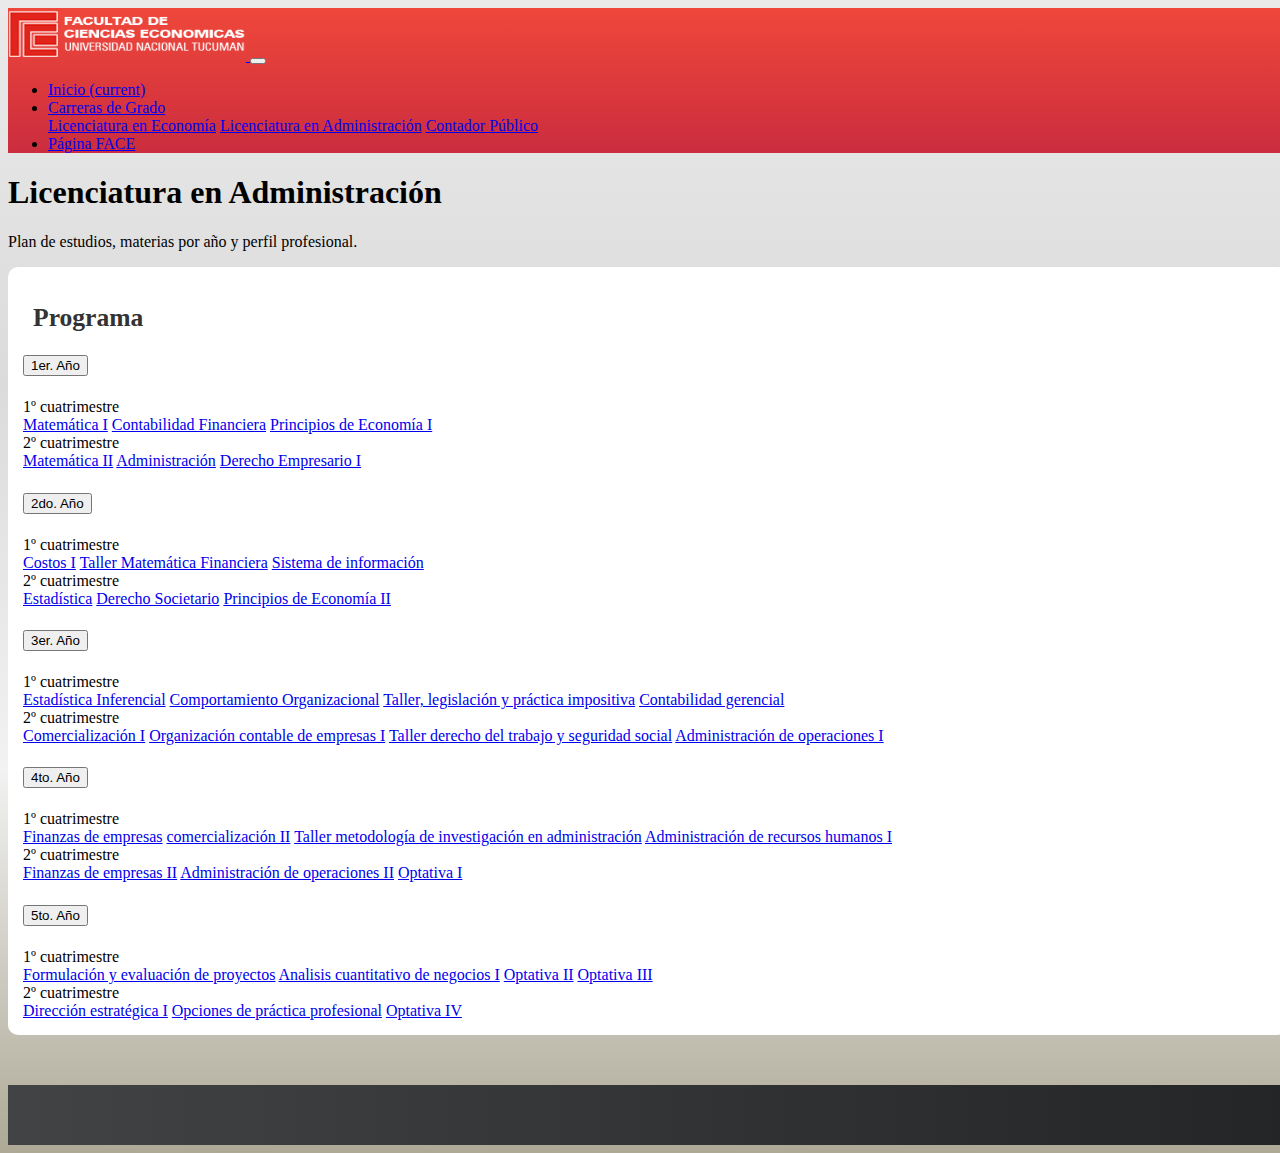
<file: licenciatura-en-administracion.html>
<!DOCTYPE html>
<html lang="es">
<head>
    <meta charset="UTF-8">
    <meta http-equiv="X-UA-Compatible" content="IE=edge">
    <meta name="viewport" content="width=device-width, initial-scale=1.0">
    <title>Carreras de Grado | Cronograma de Cursado</title>
    <link rel="stylesheet" href="https://cdn.jsdelivr.net/npm/bootstrap@4.5.3/dist/css/bootstrap.min.css" integrity="sha384-TX8t27EcRE3e/ihU7zmQxVncDAy5uIKz4rEkgIXeMed4M0jlfIDPvg6uqKI2xXr2" crossorigin="anonymous">
    <link rel="stylesheet" href="./css/style.css">



</head>
<body>

<!-- Inicio NavBar -->
<nav class="navbar navbar-expand-lg navbar-dark">

  <div class="container">

            <a class="navbar-brand" href="index.html">
          <img src="./imgs/logo-png-face.png" width="238" height="53" alt="FACE-UNT" loading="lazy">
      </a>
  

      <button class="navbar-toggler" type="button" data-toggle="collapse" data-target="#navbarSupportedContent" aria-controls="navbarSupportedContent" aria-expanded="false" aria-label="Toggle navigation">
        <span class="navbar-toggler-icon"></span>
      </button>
    
      <div class="collapse navbar-collapse" id="navbarSupportedContent">
        <ul class="navbar-nav mr-auto">

          <li class="nav-item active">
            <a class="nav-link" href="index.html">Inicio <span class="sr-only">(current)</span></a>
          </li>

          <li class="nav-item dropdown">
            <a class="nav-link dropdown-toggle" href="#" id="navbarDropdown" role="button" data-toggle="dropdown" aria-haspopup="true" aria-expanded="false">
              Carreras de Grado
            </a>
            <div class="dropdown-menu" aria-labelledby="navbarDropdown">
              <a class="dropdown-item" href="licenciatura-en-economia.html">Licenciatura en Economía</a>
              <a class="dropdown-item" href="licenciatura-en-administracion.html">Licenciatura en Administración</a>
              <a class="dropdown-item" href="contador-publico.html">Contador Público</a>
            </div>
          </li>

          <li class="nav-item">
              <a class="nav-link" href="https://www.face.unt.edu.ar/">Página FACE</a>
            </li>

        </ul>
      </div>
  </div>
</nav>
<!-- fin NavBar -->


<div class="container mt-4">
    <div class="jumbotron py-4 px-4">
      <h1 class="display-5 mb-2">Licenciatura en Administración</h1>
      <p class="lead mb-0">Plan de estudios, materias por año y perfil profesional.</p>
    </div>
</div>
 

<div class="container">
  <div class="row">

    <div class="col-12 col-sm-12 col-md-12">


    <div class="programa">
      <h2 class="mb-3">Programa</h2>

      <div id="programAccordion" class="mb-2">

        <div class="card mb-2">
          <div class="card-header" id="headingOne">
            <h5 class="mb-0 d-flex align-items-center">
              <button class="year-toggle" type="button" data-toggle="collapse" data-target="#collapseOne" aria-expanded="true" aria-controls="collapseOne">
                1er. Año
              </button>
            </h5>
          </div>
          <div id="collapseOne" class="collapse show" aria-labelledby="headingOne" data-parent="#programAccordion">
            <div class="card-body">
              <div class="d-flex flex-wrap">
                <div class="materias-separador"><span>1º cuatrimestre</span></div>
                <a href="programas/PLAN-LA-2014/01/249-HCD-17(Progr. Matemática I).pdf" target="_blank" class="btn-materia">Matemática I</a>
                <a href="programas/PLAN-LA-2014/01/459-HCD-17 (Programa Contabilidad Financiera).pdf" target="_blank" class="btn-materia">Contabilidad Financiera</a>
                <a href="programas/PLAN-LA-2014/01/696-HCD-22 (Programa Principios de Economía I).pdf" target="_blank" class="btn-materia">Principios de Economía I</a>
                <div class="materias-separador"><span>2º cuatrimestre</span></div>
                <a href="programas/PLAN-LA-2014/01/110-HCD-23 (Programa Materia).pdf" target="_blank" class="btn-materia">Matemática II</a>
                <a href="programas/PLAN-LA-2014/01/347-HCD-17 (Programa Administración I).pdf" target="_blank" class="btn-materia">Administración</a>
                <a href="programas/PLAN-LA-2014/01/0Programa Derecho Civil-Derecho Emp.I.pdf" target="_blank" class="btn-materia">Derecho Empresario I</a>
              </div>
            </div>
          </div>
        </div>

        <div class="card mb-2">
          <div class="card-header" id="headingTwo">
            <h5 class="mb-0">
              <button class="year-toggle collapsed" type="button" data-toggle="collapse" data-target="#collapseTwo" aria-expanded="false" aria-controls="collapseTwo">
                2do. Año
              </button>
            </h5>
          </div>
          <div id="collapseTwo" class="collapse" aria-labelledby="headingTwo" data-parent="#programAccordion">
            <div class="card-body">
              <div class="d-flex flex-wrap">
                <div class="materias-separador"><span>1º cuatrimestre</span></div>
                <a href="programas/PLAN-LA-2014/02/058-HCD-17 (Prog Costos I).pdf" target="_blank" class="btn-materia">Costos I</a>
                <a href="programas/PLAN-LA-2014/02/0Programa Taller de Matematica Financiera.pdf" class="btn-materia">Taller Matemática Financiera</a>
                <a href="programas/PLAN-LA-2014/02/0Programa Sistemas de Inf. I.pdf" target="_blank" class="btn-materia">Sistema de información</a>
                <div class="materias-separador"><span>2º cuatrimestre</span></div>
                <a href="programas/PLAN-LA-2014/02/076-HCD-21 (Programa Estadistica 1983.CPN 2010.LA 2014).pdf" target="_blank" class="btn-materia">Estadística</a>
                <a href="programas/PLAN-LA-2014/02/347-HCD-18 (Programa Derecho Societario).pdf" target="_blank" class="btn-materia">Derecho Societario</a>
                <a href="programas/PLAN-LA-2014/02/4_07-08-2024_Resolucion_RES_FACE__HCD_9635_2024.pdf" target="_blank" class="btn-materia">Principios de Economía II</a>
              </div>
            </div>
          </div>
        </div>

        <div class="card mb-2">
          <div class="card-header" id="headingThree">
            <h5 class="mb-0">
              <button class="year-toggle collapsed" type="button" data-toggle="collapse" data-target="#collapseThree" aria-expanded="false" aria-controls="collapseThree">
                3er. Año
              </button>
            </h5>
          </div>
          <div id="collapseThree" class="collapse" aria-labelledby="headingThree" data-parent="#programAccordion">
            <div class="card-body">
              <div class="d-flex flex-wrap">
                <div class="materias-separador"><span>1º cuatrimestre</span></div>
                <a href="programas/PLAN-LA-2014/03/810-HCD-22 (Programa Estadística Inferencial LA).pdf" target="_blank" class="btn-materia">Estadística Inferencial</a>
                <a href="programas/PLAN-LA-2014/03/0Programa Administracion II-Comportamiento Org.pdf" target="_blank" class="btn-materia">Comportamiento Organizacional</a>
                <a href="programas/PLAN-LA-2014/03/054-HCD-17 (Prog Taller Legislación y Pract Impositiva).pdf" target="_blank" class="btn-materia">Taller, legislación y práctica impositiva</a>
                <a href="programas/PLAN-LA-2014/03/006-HCD-20 ( Contabilidad Gerencial 2019).pdf" target="_blank" class="btn-materia">Contabilidad gerencial</a>
                <div class="materias-separador"><span>2º cuatrimestre</span></div>
                <a href="programas/PLAN-LA-2014/03/515-HCD-16 (Programa Comercialización I).pdf" target="_blank" class="btn-materia">Comercialización I</a>
                <a href="programas/PLAN-LA-2014/03/0Programa Organizacion Contable.pdf" target="_blank" class="btn-materia">Organización contable de empresas I</a>
                <a href="programas/PLAN-LA-2014/03/PROGRAMA TALLER DERECHO LABORAL 2016.pdf" target="_blank" class="btn-materia">Taller derecho del trabajo y seguridad social</a>
                <a href="programas/PLAN-LA-2014/03/395-HCD-16 Programa Administracion de Operaciones I.pdf" target="_blank" class="btn-materia">Administración de operaciones I</a>
              </div>
            </div>
          </div>
        </div>

        <div class="card mb-2">
          <div class="card-header" id="headingFour">
            <h5 class="mb-0">
              <button class="year-toggle collapsed" type="button" data-toggle="collapse" data-target="#collapseFour" aria-expanded="false" aria-controls="collapseFour">
                4to. Año
              </button>
            </h5>
          </div>
          <div id="collapseFour" class="collapse" aria-labelledby="headingFour" data-parent="#programAccordion">
            <div class="card-body">
              <div class="d-flex flex-wrap">
                <div class="materias-separador"><span>1º cuatrimestre</span></div>
                <a href="programas/PLAN-LA-2014/04/187-HCD-23 (Programa Materia).pdf" class="btn-materia">Finanzas de empresas</a>
                <a href="programas/PLAN-LA-2014/04/072-HCD-21 ( Programa Comercialización II).pdf" target="_blank" class="btn-materia">comercialización II</a>
                <a href="programas/PLAN-LA-2014/04/0Programa Taller de Metodologia de la Investigacion.pdf" target="_blank" class="btn-materia">Taller metodología de investigación en administración</a>
                <a href="programas/PLAN-LA-2014/04/0Programa Administracion de Personal.pdf" target="_blank" class="btn-materia">Administración de recursos humanos I</a>
                <div class="materias-separador"><span>2º cuatrimestre</span></div>
                <a href="programas/PLAN-LA-2014/04/185-HCD-23 (Programa Materia).pdf" class="btn-materia">Finanzas de empresas II</a>
                <a href="programas/PLAN-LA-2014/04/079-HCD-21 (Programa Administración de Operaciones II).pdf" target="_blank" class="btn-materia">Administración de operaciones II</a>
                <a href="licenciatura-en-administracion-optativas.html" class="btn-materia">Optativa I</a>
              </div>
            </div>
          </div>
        </div>

        <div class="card mb-2">
          <div class="card-header" id="headingFive">
            <h5 class="mb-0">
              <button class="year-toggle collapsed" type="button" data-toggle="collapse" data-target="#collapseFive" aria-expanded="false" aria-controls="collapseFive">
                5to. Año
              </button>
            </h5>
          </div>
          <div id="collapseFive" class="collapse" aria-labelledby="headingFive" data-parent="#programAccordion">
            <div class="card-body">
              <div class="d-flex flex-wrap">
                <div class="materias-separador"><span>1º cuatrimestre</span></div>
                <a href="programas/PLAN-LA-2014/05/288-HCD-18 (Programa 2016).pdf" class="btn-materia">Formulación y evaluación de proyectos</a>
                <a href="programas/PLAN-LA-2014/05/0Programa Investigacion Operativa.pdf" class="btn-materia">Analisis cuantitativo de negocios I</a>
                <a href="licenciatura-en-administracion-optativas.html" class="btn-materia">Optativa II</a>
                <a href="licenciatura-en-administracion-optativas.html" class="btn-materia">Optativa III</a>
                <div class="materias-separador"><span>2º cuatrimestre</span></div>
                <a href="programas/PLAN-LA-2014/05/420-HCD-18 (Programa Teoria de la Organización.Dirección Estrategica I).pdf" class="btn-materia">Dirección estratégica I</a>
                <a href="programas/PLAN-LA-2014/05/4_08-05-2024_Resolucion_RES_FACE__HCD_3297_2024.pdf" target="_blank" class="btn-materia">Opciones de práctica profesional</a>
                <a href="licenciatura-en-administracion-optativas.html" class="btn-materia">Optativa IV</a>
              </div>
            </div>
          </div>
        </div>

      </div>

    </div>

        
    </div>



  </div>
</div>






  
    

<div class="footer">

</div>



</body>
<script src="https://code.jquery.com/jquery-3.5.1.slim.min.js" integrity="sha384-DfXdz2htPH0lsSSs5nCTpuj/zy4C+OGpamoFVy38MVBnE+IbbVYUew+OrCXaRkfj" crossorigin="anonymous"></script>
<script src="https://cdn.jsdelivr.net/npm/bootstrap@4.5.3/dist/js/bootstrap.bundle.min.js" integrity="sha384-ho+j7jyWK8fNQe+A12Hb8AhRq26LrZ/JpcUGGOn+Y7RsweNrtN/tE3MoK7ZeZDyx" crossorigin="anonymous"></script>
</html>
</file>
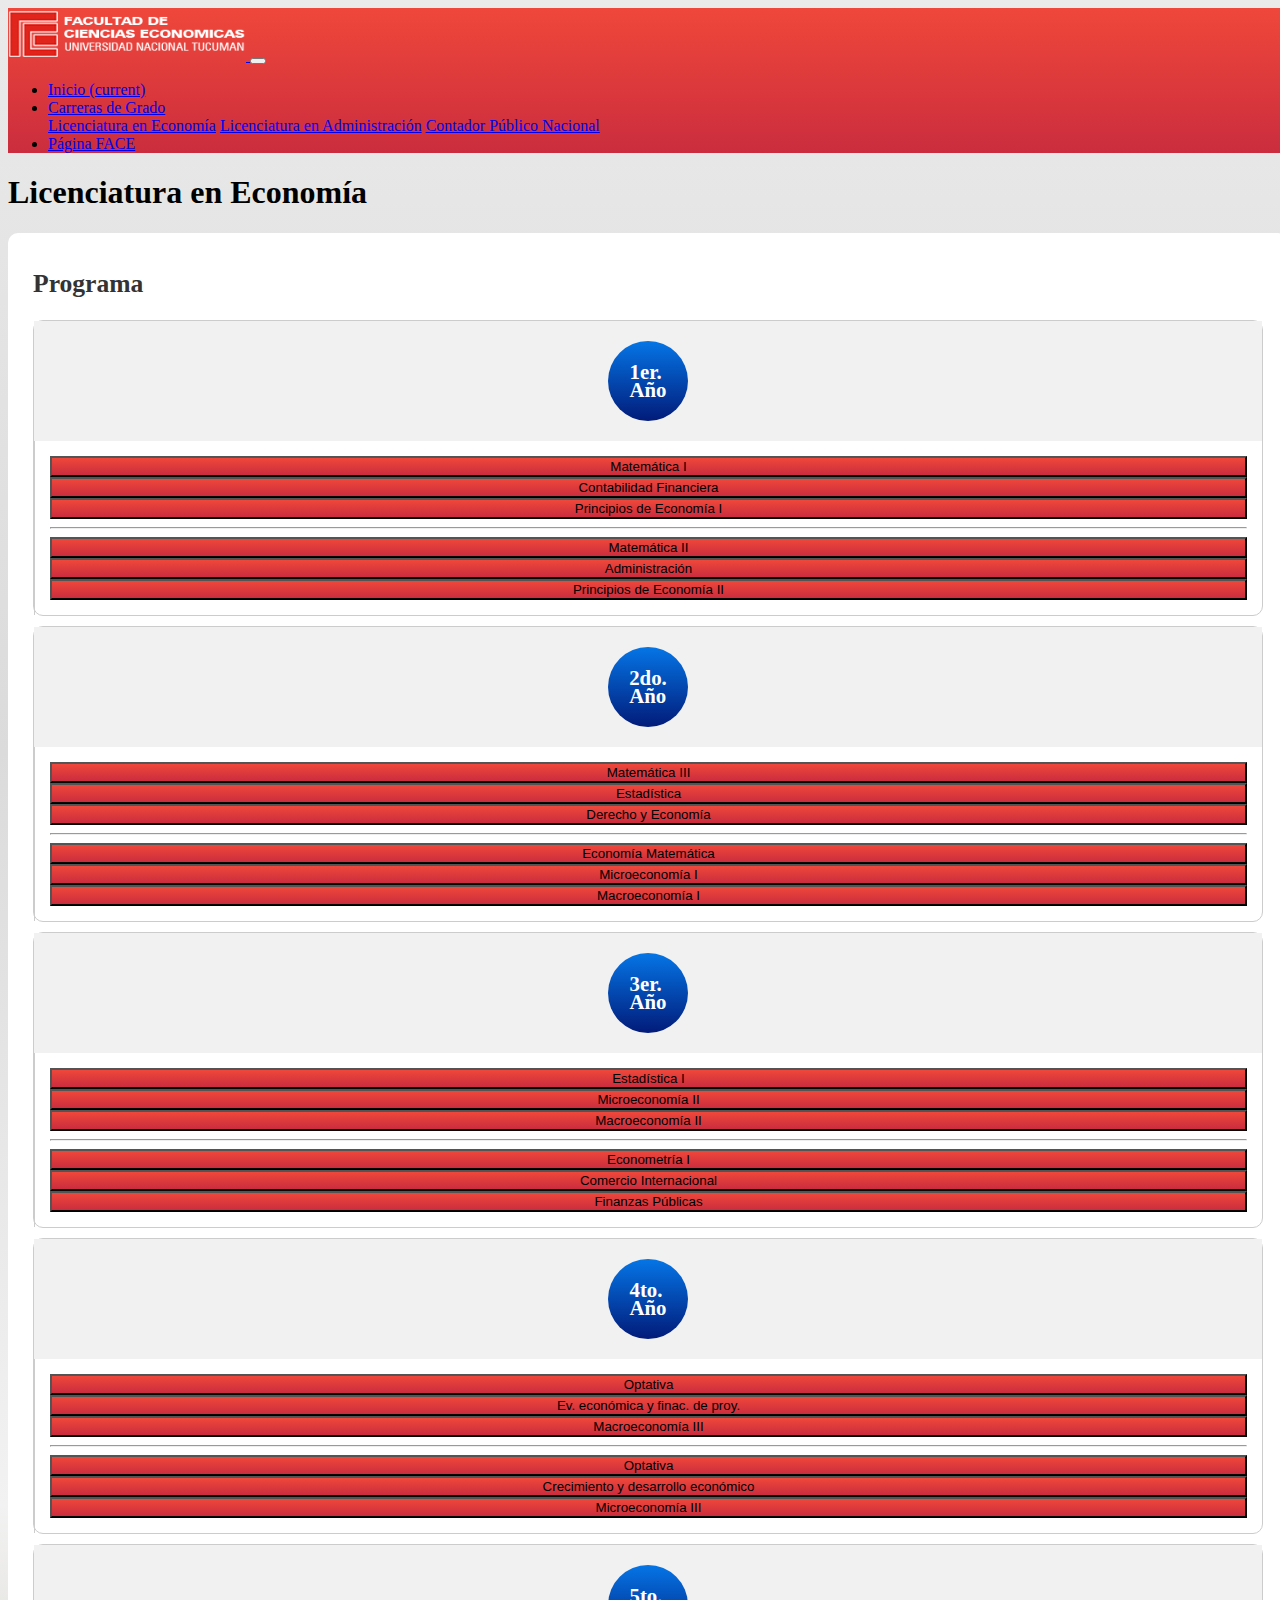
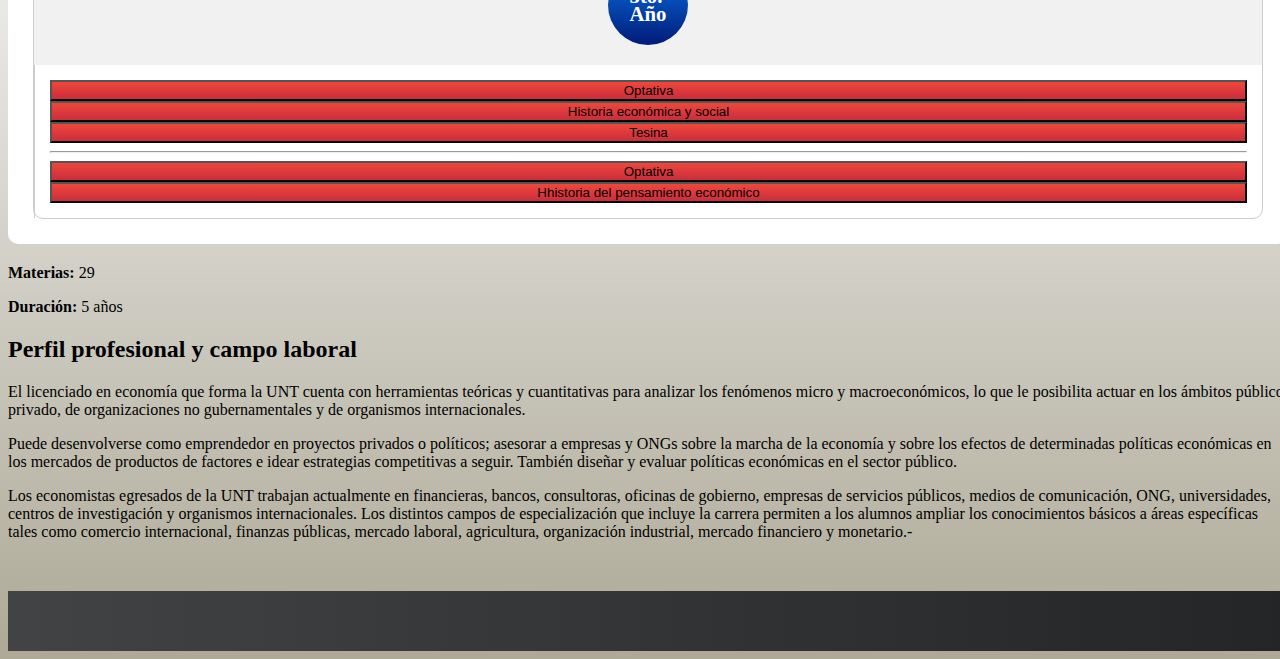
<file: licenciatura-en-economia.html>
<!DOCTYPE html>
<html lang="en">
<head>
    <meta charset="UTF-8">
    <meta http-equiv="X-UA-Compatible" content="IE=edge">
    <meta name="viewport" content="width=device-width, initial-scale=1.0">
    <title>Carreras de Grado | Cronograma de Cursado</title>
    <link rel="stylesheet" href="https://cdn.jsdelivr.net/npm/bootstrap@4.5.3/dist/css/bootstrap.min.css" integrity="sha384-TX8t27EcRE3e/ihU7zmQxVncDAy5uIKz4rEkgIXeMed4M0jlfIDPvg6uqKI2xXr2" crossorigin="anonymous">
    <link rel="stylesheet" href="./css/style.css">



</head>
<body>

<!-- Inicio NavBar -->
<nav class="navbar navbar-expand-lg navbar-dark bg-dark">

  <div class="container">

      <a class="navbar-brand" href="index.html">
          <img src="./imgs/logo-png-face.png" width="238" height="53" alt="Rentas Tucumán" loading="lazy">
      </a>
  

      <button class="navbar-toggler" type="button" data-toggle="collapse" data-target="#navbarSupportedContent" aria-controls="navbarSupportedContent" aria-expanded="false" aria-label="Toggle navigation">
        <span class="navbar-toggler-icon"></span>
      </button>
    
      <div class="collapse navbar-collapse" id="navbarSupportedContent">
        <ul class="navbar-nav mr-auto">

          <li class="nav-item active">
            <a class="nav-link" href="index.html">Inicio <span class="sr-only">(current)</span></a>
          </li>

          <li class="nav-item dropdown">
            <a class="nav-link dropdown-toggle" href="#" id="navbarDropdown" role="button" data-toggle="dropdown" aria-haspopup="true" aria-expanded="false">
              Carreras de Grado
            </a>
            <div class="dropdown-menu" aria-labelledby="navbarDropdown">
              <a class="dropdown-item" href="licenciatura-en-economia.html">Licenciatura en Economía</a>
              <a class="dropdown-item" href="licenciatura-en-administracion.html">Licenciatura en Administración</a>
              <a class="dropdown-item" href="contador-publico-nacional">Contador Público Nacional</a>
            </div>
          </li>

          <li class="nav-item">
              <a class="nav-link" href="https://www.face.unt.edu.ar/">Página FACE</a>
            </li>

        </ul>
      </div>
  </div>
</nav>
<!-- fin NavBar -->


<div class="container mt-4">
    <h1>Licenciatura en Economía</h1>
</div>
 

<div class="container">
  <div class="row">

    <div class="col-12 col-sm-12 col-md-8">


    <div class="programa">
      <h2>Programa</h2>
      <div class="row programa_fila">
                <div class="col-12 col-md-2 prog_col_izq">
                    <div class="anios anios_le">
                        1er. <br> Año
                    </div>
                </div>

                <div class="col-12 col-md-10 prog_col_der">
                    <a href=""><button type="button" class="btn btn-dark btn-materias">Matemática I</button></a>
                    <a href=""><button type="button" class="btn btn-dark btn-materias">Contabilidad Financiera</button></a>
                    <a href=""><button type="button" class="btn btn-dark btn-materias">Principios de Economía I</button></a>
                    <hr>
                    <a href=""><button type="button" class="btn btn-dark btn-materias">Matemática II</button></a>
                    <a href=""><button type="button" class="btn btn-dark btn-materias">Administración</button></a>
                    <a href=""><button type="button" class="btn btn-dark btn-materias">Principios de Economía II</button></a>                
                </div>
            </div>

            <div class="row programa_fila">
                <div class="col-12 col-md-2 prog_col_izq">
                    <div class="anios anios_le">
                        2do. <br> Año
                    </div>
                </div>

                <div class="col-12 col-md-10 prog_col_der">
                    <a href=""><button type="button" class="btn btn-dark btn-materias">Matemática III</button></a>
                    <a href=""><button type="button" class="btn btn-dark btn-materias">Estadística</button></a>
                    <a href=""><button type="button" class="btn btn-dark btn-materias">Derecho y Economía</button></a>
                    <hr>
                    <a href=""><button type="button" class="btn btn-dark btn-materias">Economía Matemática</button></a>
                    <a href=""><button type="button" class="btn btn-dark btn-materias">Microeconomía I</button></a>
                    <a href=""><button type="button" class="btn btn-dark btn-materias">Macroeconomía I</button></a>                
                </div>
            </div>


            <div class="row programa_fila">
              <div class="col-12 col-md-2 prog_col_izq">
                  <div class="anios anios_le">
                      3er. <br> Año
                  </div>
              </div>

              <div class="col-12 col-md-10 prog_col_der">
                  <a href=""><button type="button" class="btn btn-dark btn-materias">Estadística I</button></a>
                  <a href=""><button type="button" class="btn btn-dark btn-materias">Microeconomía II</button></a>
                  <a href=""><button type="button" class="btn btn-dark btn-materias">Macroeconomía II</button></a>
                  <hr>
                  <a href=""><button type="button" class="btn btn-dark btn-materias">Econometría I</button></a>
                  <a href=""><button type="button" class="btn btn-dark btn-materias">Comercio Internacional</button></a>
                  <a href=""><button type="button" class="btn btn-dark btn-materias">Finanzas Públicas</button></a>                
              </div>
          </div>


          <div class="row programa_fila">
            <div class="col-12 col-md-2 prog_col_izq">
                <div class="anios anios_le">
                    4to. <br> Año
                </div>
            </div>

            <div class="col-12 col-md-10 prog_col_der">
                <a href=""><button type="button" class="btn btn-dark btn-materias">Optativa</button></a>
                <a href=""><button type="button" class="btn btn-dark btn-materias">Ev. económica y finac. de proy.</button></a>
                <a href=""><button type="button" class="btn btn-dark btn-materias">Macroeconomía III</button></a>
                <hr>
                <a href=""><button type="button" class="btn btn-dark btn-materias">Optativa</button></a>
                <a href=""><button type="button" class="btn btn-dark btn-materias">Crecimiento y desarrollo económico</button></a>
                <a href=""><button type="button" class="btn btn-dark btn-materias">Microeconomía III</button></a>                
            </div>
        </div>



      <div class="row programa_fila">
          <div class="col-12 col-md-2 prog_col_izq">
              <div class="anios anios_le">
                  5to. <br> Año
              </div>
          </div>

          <div class="col-12 col-md-10 prog_col_der">
              <a href=""><button type="button" class="btn btn-dark btn-materias">Optativa</button></a>
              <a href=""><button type="button" class="btn btn-dark btn-materias">Historia económica y social</button></a>
              <a href=""><button type="button" class="btn btn-dark btn-materias">Tesina</button></a>
              <hr>
              <a href=""><button type="button" class="btn btn-dark btn-materias">Optativa</button></a>
              <a href=""><button type="button" class="btn btn-dark btn-materias">Hhistoria del pensamiento económico</button></a>             
          </div>
      </div>




    </div>

        
    </div>


    <div class="col-12 col-sm-12 col-md-4">
              <div class="contenido_col_derecha">
              <p><b>Materias:</b> 29</p>

              <p><b>Duración:</b> 5 años</p>

              <h2>Perfil profesional y campo laboral</h2>

              <p>El licenciado en economía que forma la UNT cuenta con herramientas teóricas y cuantitativas para analizar los fenómenos micro y macroeconómicos, lo que le posibilita actuar en los ámbitos público, privado, de organizaciones no gubernamentales y de organismos internacionales.</p>

              <p>Puede desenvolverse como emprendedor en proyectos privados o políticos; asesorar a empresas y ONGs sobre la marcha de la economía y sobre los efectos de determinadas políticas económicas en los mercados de productos de factores e idear estrategias competitivas a seguir. También diseñar y evaluar políticas económicas en el sector público.</p>

              <p>Los economistas egresados de la UNT trabajan actualmente en financieras, bancos, consultoras, oficinas de gobierno, empresas de servicios públicos, medios de comunicación, ONG, universidades, centros de investigación y organismos internacionales.
                Los distintos campos de especialización que incluye la carrera permiten a los alumnos ampliar los conocimientos básicos a áreas específicas tales como comercio internacional, finanzas públicas, mercado laboral, agricultura, organización industrial, mercado financiero y monetario.-</p>
              </div>
    </div>


  </div>
</div>






  
    

<div class="footer">

</div>



</body>
<script src="https://code.jquery.com/jquery-3.5.1.slim.min.js" integrity="sha384-DfXdz2htPH0lsSSs5nCTpuj/zy4C+OGpamoFVy38MVBnE+IbbVYUew+OrCXaRkfj" crossorigin="anonymous"></script>
<script src="https://cdn.jsdelivr.net/npm/bootstrap@4.5.3/dist/js/bootstrap.bundle.min.js" integrity="sha384-ho+j7jyWK8fNQe+A12Hb8AhRq26LrZ/JpcUGGOn+Y7RsweNrtN/tE3MoK7ZeZDyx" crossorigin="anonymous"></script>
</html>
</file>
<file: css/style.css>
body {
  min-height: 100vh;
  width: 100%;
  position: relative;
  background: #ada996; /* fallback for old browsers */
  background: -webkit-linear-gradient(
    to bottom,
    #eaeaea,
    #dbdbdb,
    #f2f2f2,
    #ada996
  ); /* Chrome 10-25, Safari 5.1-6 */
  background: linear-gradient(
    to bottom,
    #eaeaea,
    #dbdbdb,
    #f2f2f2,
    #ada996
  ); /* W3C, IE 10+/ Edge, Firefox 16+, Chrome 26+, Opera 12+, Safari 7+ */
  /*display: flex;
    justify-content: center;
    align-items: center;*/
}
body h1 {
  font-weight: bold;
}

body h2 {
  font-weight: bold;
}

.navbar {
  background: #cb2d3e; /* fallback for old browsers */
  background: -webkit-linear-gradient(
    to bottom,
    #ef473a,
    #cb2d3e
  ); /* Chrome 10-25, Safari 5.1-6 */
  background: linear-gradient(
    to bottom,
    #ef473a,
    #cb2d3e
  ); /* W3C, IE 10+/ Edge, Firefox 16+, Chrome 26+, Opera 12+, Safari 7+ */
}

.boton {
  display: inline-block;
  -webkit-box-sizing: border-box;
  box-sizing: border-box;

  width: 100%;
  height: 300px;
  font-size: 1.5em;
  line-height: 0.9em;
  color: #fff;
  font-weight: bold;
  display: flex;
  justify-content: center;
  align-items: center;
  margin-bottom: 10px;
  border-radius: 5px;
}

.carrera-le {
  background: #0575e6; /* fallback for old browsers */
  background: -webkit-linear-gradient(
    to top,
    #021b79,
    #0575e6
  ); /* Chrome 10-25, Safari 5.1-6 */
  background: linear-gradient(
    to top,
    #021b79,
    #0575e6
  ); /* W3C, IE 10+/ Edge, Firefox 16+, Chrome 26+, Opera 12+, Safari 7+ */
}
.carrera-le:hover {
  background: #0575e6;
}

.carrera-la {
  background: #333333; /* fallback for old browsers */
  background: -webkit-linear-gradient(
    to bottom,
    #dd1818,
    #333333
  ); /* Chrome 10-25, Safari 5.1-6 */
  background: linear-gradient(
    to bottom,
    #dd1818,
    #333333
  ); /* W3C, IE 10+/ Edge, Firefox 16+, Chrome 26+, Opera 12+, Safari 7+ */
}

.carrera-la:hover {
  background: #dd1818;
}

.carrera-cpn {
  background: #52c234; /* fallback for old browsers */
  background: -webkit-linear-gradient(
    to top,
    #061700,
    #52c234
  ); /* Chrome 10-25, Safari 5.1-6 */
  background: linear-gradient(
    to top,
    #061700,
    #52c234
  ); /* W3C, IE 10+/ Edge, Firefox 16+, Chrome 26+, Opera 12+, Safari 7+ */
}

.carrera-cpn:hover {
  background: #52c234;
}

.programa {
  background-color: #fff;
  border-radius: 10px;
  padding: 15px;
}

.programa h2 {
  font-size: 1.6rem;
  padding-left: 10px;
  color: #333333;
}

.programa_fila {
  margin: 10px;
  border-radius: 10px;
  border: 1px solid #ccc;
}

.prog_col_izq {
  display: flex;
  justify-content: center;
  align-items: center;
}
.prog_col_der {
  border-left: 1px solid #ccc;
  padding: 15px;
}

.btn-materias {
  background: #cb2d3e; /* fallback for old browsers */
  background: -webkit-linear-gradient(
    to bottom,
    #ef473a,
    #cb2d3e
  ); /* Chrome 10-25, Safari 5.1-6 */
  background: linear-gradient(
    to bottom,
    #ef473a,
    #cb2d3e
  ); /* W3C, IE 10+/ Edge, Firefox 16+, Chrome 26+, Opera 12+, Safari 7+ */
}

.anios {
  width: 80px;
  height: 80px;
  border-radius: 50px;
  font-size: 1.3em;
  line-height: 0.9em;
  color: #fff;
  font-weight: bold;
  display: flex;
  justify-content: center;
  align-items: center;
}

.anios_le {
  background: #0575e6; /* fallback for old browsers */
  background: -webkit-linear-gradient(
    to top,
    #021b79,
    #0575e6
  ); /* Chrome 10-25, Safari 5.1-6 */
  background: linear-gradient(
    to top,
    #021b79,
    #0575e6
  ); /* W3C, IE 10+/ Edge, Firefox 16+, Chrome 26+, Opera 12+, Safari 7+ */
}

.footer {
  height: 60px;
  background: #232526; /* fallback for old browsers */
  background: -webkit-linear-gradient(
    to right,
    #414345,
    #232526
  ); /* Chrome 10-25, Safari 5.1-6 */
  background: linear-gradient(
    to right,
    #414345,
    #232526
  ); /* W3C, IE 10+/ Edge, Firefox 16+, Chrome 26+, Opera 12+, Safari 7+ */
  margin-top: 50px;
}
.footer a {
  color: white;
  text-decoration: none;
  font-size: 12px;
}
/*----------------------------------------------------------------------------------------------------*/
@media (min-width: 576px) {
  .prog_col_izq {
    padding-top: 20px;
    padding-bottom: 20px;
    background-color: #f1f1f1;
  }
  .btn-materias {
    width: 100%;
  }
  .contenido_col_derecha {
    margin-top: 20px;
  }
}

@media (min-width: 768px) {
}
</file>
